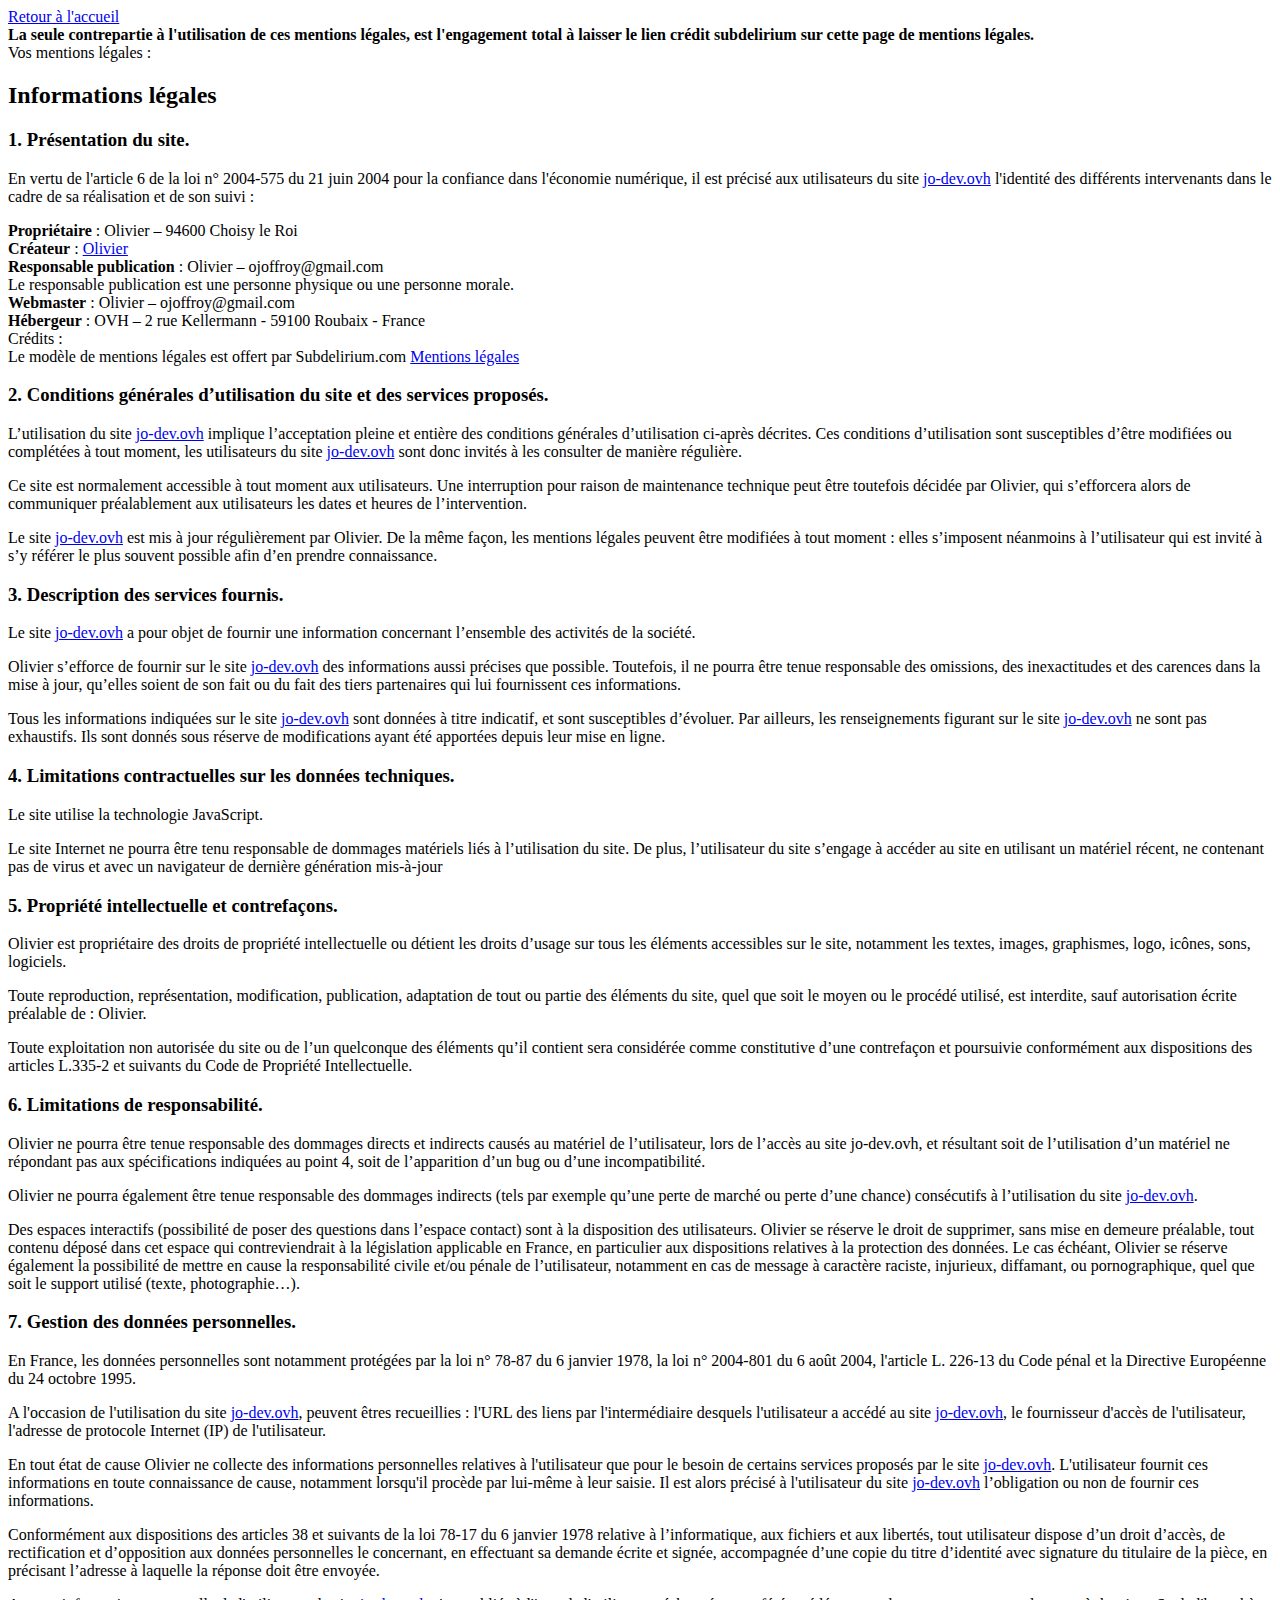
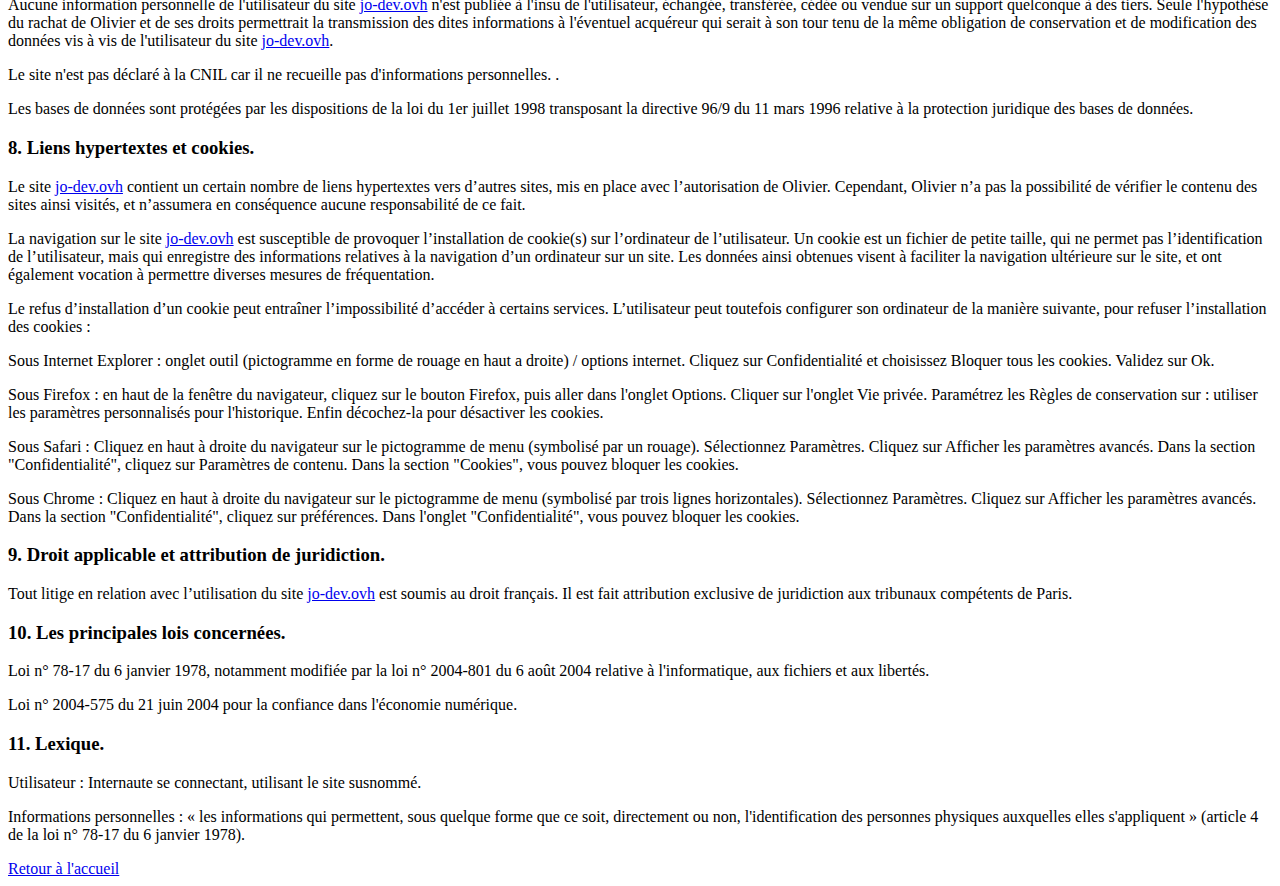
<file: mentions.html>
﻿<!doctype html>
<html lang="fr-FR">
	<head>
		<meta charset="utf-8">
		<title>Site1</title>
	
	<!-- Global site tag (gtag.js) - Google Analytics -->
	<script async src="https://www.googletagmanager.com/gtag/js?id=UA-133280110-2"></script>
	<script>
		window.dataLayer = window.dataLayer || [];
		function gtag() { dataLayer.push(arguments); }
		gtag('js', new Date());

		gtag('config', 'UA-133280110-2');
	</script>
	<!-- Global site tag (gtag.js) - Google Analytics -->

</head>
	<body>
		<header>
		</header>
		<main>
			<a href="index.html">Retour à l'accueil</a><br>
			<strong>La seule contrepartie à l'utilisation de ces mentions légales, est l'engagement total à laisser le lien crédit subdelirium sur cette page de mentions légales.</strong><br />
Vos mentions légales :
<h2>Informations légales</h2>
<h3>1. Présentation du site.</h3>
<p>En vertu de l'article 6 de la loi n° 2004-575 du 21 juin 2004 pour la confiance dans l'économie numérique, il est précisé aux utilisateurs du site <a href="http://jo-dev.ovh/">jo-dev.ovh</a> l'identité des différents intervenants dans le cadre de sa réalisation et de son suivi :</p>
<p><strong>Propriétaire</strong> : Olivier – 94600 Choisy le Roi<br />
<strong>Créateur</strong>  : <a href="http://jo-dev.ovh/">Olivier</a><br />
<strong>Responsable publication</strong> : Olivier – ojoffroy@gmail.com<br />
Le responsable publication est une personne physique ou une personne morale.<br />
<strong>Webmaster</strong> : Olivier – ojoffroy@gmail.com<br />
<strong>Hébergeur</strong> : OVH – 2 rue Kellermann - 59100 Roubaix - France<br />
Crédits : <br />
Le modèle de mentions légales est offert par Subdelirium.com <a target="_blank" href="https://www.subdelirium.com/generateur-de-mentions-legales/">Mentions légales</a></p>

<h3>2. Conditions générales d’utilisation du site et des services proposés.</h3>
<p>L’utilisation du site <a href="http://jo-dev.ovh/">jo-dev.ovh</a> implique l’acceptation pleine et entière des conditions générales d’utilisation ci-après décrites. Ces conditions d’utilisation sont susceptibles d’être modifiées ou complétées à tout moment, les utilisateurs du site <a href="http://jo-dev.ovh/">jo-dev.ovh</a> sont donc invités à les consulter de manière régulière.</p>
<p>Ce site est normalement accessible à tout moment aux utilisateurs. Une interruption pour raison de maintenance technique peut être toutefois décidée par Olivier, qui s’efforcera alors de communiquer préalablement aux utilisateurs les dates et heures de l’intervention.</p>
<p>Le site <a href="http://jo-dev.ovh/">jo-dev.ovh</a> est mis à jour régulièrement par Olivier. De la même façon, les mentions légales peuvent être modifiées à tout moment : elles s’imposent néanmoins à l’utilisateur qui est invité à s’y référer le plus souvent possible afin d’en prendre connaissance.</p>
<h3>3. Description des services fournis.</h3>
<p>Le site <a href="http://jo-dev.ovh/">jo-dev.ovh</a> a pour objet de fournir une information concernant l’ensemble des activités de la société.</p>
<p>Olivier s’efforce de fournir sur le site <a href="http://jo-dev.ovh/">jo-dev.ovh</a> des informations aussi précises que possible. Toutefois, il ne pourra être tenue responsable des omissions, des inexactitudes et des carences dans la mise à jour, qu’elles soient de son fait ou du fait des tiers partenaires qui lui fournissent ces informations.</p>
<p>Tous les informations indiquées sur le site <a href="http://jo-dev.ovh/">jo-dev.ovh</a> sont données à titre indicatif, et sont susceptibles d’évoluer. Par ailleurs, les renseignements figurant sur le site <a href="http://jo-dev.ovh/">jo-dev.ovh</a> ne sont pas exhaustifs. Ils sont donnés sous réserve de modifications ayant été apportées depuis leur mise en ligne.</p>
<h3>4. Limitations contractuelles sur les données techniques.</h3>
<p>Le site utilise la technologie JavaScript.</p>
<p>Le site Internet ne pourra être tenu responsable de dommages matériels liés à l’utilisation du site. De plus, l’utilisateur du site s’engage à accéder au site en utilisant un matériel récent, ne contenant pas de virus et avec un navigateur de dernière génération mis-à-jour</p>
<h3>5. Propriété intellectuelle et contrefaçons.</h3>
<p>Olivier est propriétaire des droits de propriété intellectuelle ou détient les droits d’usage sur tous les éléments accessibles sur le site, notamment les textes, images, graphismes, logo, icônes, sons, logiciels.</p>
<p>Toute reproduction, représentation, modification, publication, adaptation de tout ou partie des éléments du site, quel que soit le moyen ou le procédé utilisé, est interdite, sauf autorisation écrite préalable de : Olivier.</p>
<p>Toute exploitation non autorisée du site ou de l’un quelconque des éléments qu’il contient sera considérée comme constitutive d’une contrefaçon et poursuivie conformément aux dispositions des articles L.335-2 et suivants du Code de Propriété Intellectuelle.</p>
<h3>6. Limitations de responsabilité.</h3>
<p>Olivier ne pourra être tenue responsable des dommages directs et indirects causés au matériel de l’utilisateur, lors de l’accès au site jo-dev.ovh, et résultant soit de l’utilisation d’un matériel ne répondant pas aux spécifications indiquées au point 4, soit de l’apparition d’un bug ou d’une incompatibilité.</p>
<p>Olivier ne pourra également être tenue responsable des dommages indirects (tels par exemple qu’une perte de marché ou perte d’une chance) consécutifs à l’utilisation du site <a href="http://jo-dev.ovh/">jo-dev.ovh</a>.</p>
<p>Des espaces interactifs (possibilité de poser des questions dans l’espace contact) sont à la disposition des utilisateurs. Olivier se réserve le droit de supprimer, sans mise en demeure préalable, tout contenu déposé dans cet espace qui contreviendrait à la législation applicable en France, en particulier aux dispositions relatives à la protection des données. Le cas échéant, Olivier se réserve également la possibilité de mettre en cause la responsabilité civile et/ou pénale de l’utilisateur, notamment en cas de message à caractère raciste, injurieux, diffamant, ou pornographique, quel que soit le support utilisé (texte, photographie…).</p>
<h3>7. Gestion des données personnelles.</h3>
<p>En France, les données personnelles sont notamment protégées par la loi n° 78-87 du 6 janvier 1978, la loi n° 2004-801 du 6 août 2004, l'article L. 226-13 du Code pénal et la Directive Européenne du 24 octobre 1995.</p>
<p>A l'occasion de l'utilisation du site <a href="http://jo-dev.ovh/">jo-dev.ovh</a>, peuvent êtres recueillies : l'URL des liens par l'intermédiaire desquels l'utilisateur a accédé au site <a href="http://jo-dev.ovh/">jo-dev.ovh</a>, le fournisseur d'accès de l'utilisateur, l'adresse de protocole Internet (IP) de l'utilisateur.</p>
<p> En tout état de cause Olivier ne collecte des informations personnelles relatives à l'utilisateur que pour le besoin de certains services proposés par le site <a href="http://jo-dev.ovh/">jo-dev.ovh</a>. L'utilisateur fournit ces informations en toute connaissance de cause, notamment lorsqu'il procède par lui-même à leur saisie. Il est alors précisé à l'utilisateur du site <a href="http://jo-dev.ovh/">jo-dev.ovh</a> l’obligation ou non de fournir ces informations.</p>
<p>Conformément aux dispositions des articles 38 et suivants de la loi 78-17 du 6 janvier 1978 relative à l’informatique, aux fichiers et aux libertés, tout utilisateur dispose d’un droit d’accès, de rectification et d’opposition aux données personnelles le concernant, en effectuant sa demande écrite et signée, accompagnée d’une copie du titre d’identité avec signature du titulaire de la pièce, en précisant l’adresse à laquelle la réponse doit être envoyée.</p>
<p>Aucune information personnelle de l'utilisateur du site <a href="http://jo-dev.ovh/">jo-dev.ovh</a> n'est publiée à l'insu de l'utilisateur, échangée, transférée, cédée ou vendue sur un support quelconque à des tiers. Seule l'hypothèse du rachat de Olivier et de ses droits permettrait la transmission des dites informations à l'éventuel acquéreur qui serait à son tour tenu de la même obligation de conservation et de modification des données vis à vis de l'utilisateur du site <a href="http://jo-dev.ovh/">jo-dev.ovh</a>.</p>
<p>Le site n'est pas déclaré à la CNIL car il ne recueille pas d'informations personnelles. .</p>
<p>Les bases de données sont protégées par les dispositions de la loi du 1er juillet 1998 transposant la directive 96/9 du 11 mars 1996 relative à la protection juridique des bases de données.</p>
<h3>8. Liens hypertextes et cookies.</h3>
<p>Le site <a href="http://jo-dev.ovh/">jo-dev.ovh</a> contient un certain nombre de liens hypertextes vers d’autres sites, mis en place avec l’autorisation de Olivier. Cependant, Olivier n’a pas la possibilité de vérifier le contenu des sites ainsi visités, et n’assumera en conséquence aucune responsabilité de ce fait.</p>
<p>La navigation sur le site <a href="http://jo-dev.ovh/">jo-dev.ovh</a> est susceptible de provoquer l’installation de cookie(s) sur l’ordinateur de l’utilisateur. Un cookie est un fichier de petite taille, qui ne permet pas l’identification de l’utilisateur, mais qui enregistre des informations relatives à la navigation d’un ordinateur sur un site. Les données ainsi obtenues visent à faciliter la navigation ultérieure sur le site, et ont également vocation à permettre diverses mesures de fréquentation.</p>
<p>Le refus d’installation d’un cookie peut entraîner l’impossibilité d’accéder à certains services. L’utilisateur peut toutefois configurer son ordinateur de la manière suivante, pour refuser l’installation des cookies :</p>
<p>Sous Internet Explorer : onglet outil (pictogramme en forme de rouage en haut a droite) / options internet. Cliquez sur Confidentialité et choisissez Bloquer tous les cookies. Validez sur Ok.</p>
<p>Sous Firefox : en haut de la fenêtre du navigateur, cliquez sur le bouton Firefox, puis aller dans l'onglet Options. Cliquer sur l'onglet Vie privée.
  Paramétrez les Règles de conservation sur :  utiliser les paramètres personnalisés pour l'historique. Enfin décochez-la pour  désactiver les cookies.</p>
<p>Sous Safari : Cliquez en haut à droite du navigateur sur le pictogramme de menu (symbolisé par un rouage). Sélectionnez Paramètres. Cliquez sur Afficher les paramètres avancés. Dans la section "Confidentialité", cliquez sur Paramètres de contenu. Dans la section "Cookies", vous pouvez bloquer les cookies.</p>
<p>Sous Chrome : Cliquez en haut à droite du navigateur sur le pictogramme de menu (symbolisé par trois lignes horizontales). Sélectionnez Paramètres. Cliquez sur Afficher les paramètres avancés. Dans la section "Confidentialité", cliquez sur préférences.  Dans l'onglet "Confidentialité", vous pouvez bloquer les cookies.</p>

<h3>9. Droit applicable et attribution de juridiction.</h3>
<p>Tout litige en relation avec l’utilisation du site <a href="http://jo-dev.ovh/">jo-dev.ovh</a> est soumis au droit français. Il est fait attribution exclusive de juridiction aux tribunaux compétents de Paris.</p>
<h3>10. Les principales lois concernées.</h3>
<p>Loi n° 78-17 du 6 janvier 1978, notamment modifiée par la loi n° 2004-801 du 6 août 2004 relative à l'informatique, aux fichiers et aux libertés.</p>
<p> Loi n° 2004-575 du 21 juin 2004 pour la confiance dans l'économie numérique.</p>
<h3>11. Lexique.</h3>
<p>Utilisateur : Internaute se connectant, utilisant le site susnommé.</p>
<p>Informations personnelles : « les informations qui permettent, sous quelque forme que ce soit, directement ou non, l'identification des personnes physiques auxquelles elles s'appliquent » (article 4 de la loi n° 78-17 du 6 janvier 1978).</p>
		</main>
		<footer>
			<a href="index.html">Retour à l'accueil</a>
		</footer>
	</body>
</html>
</file>
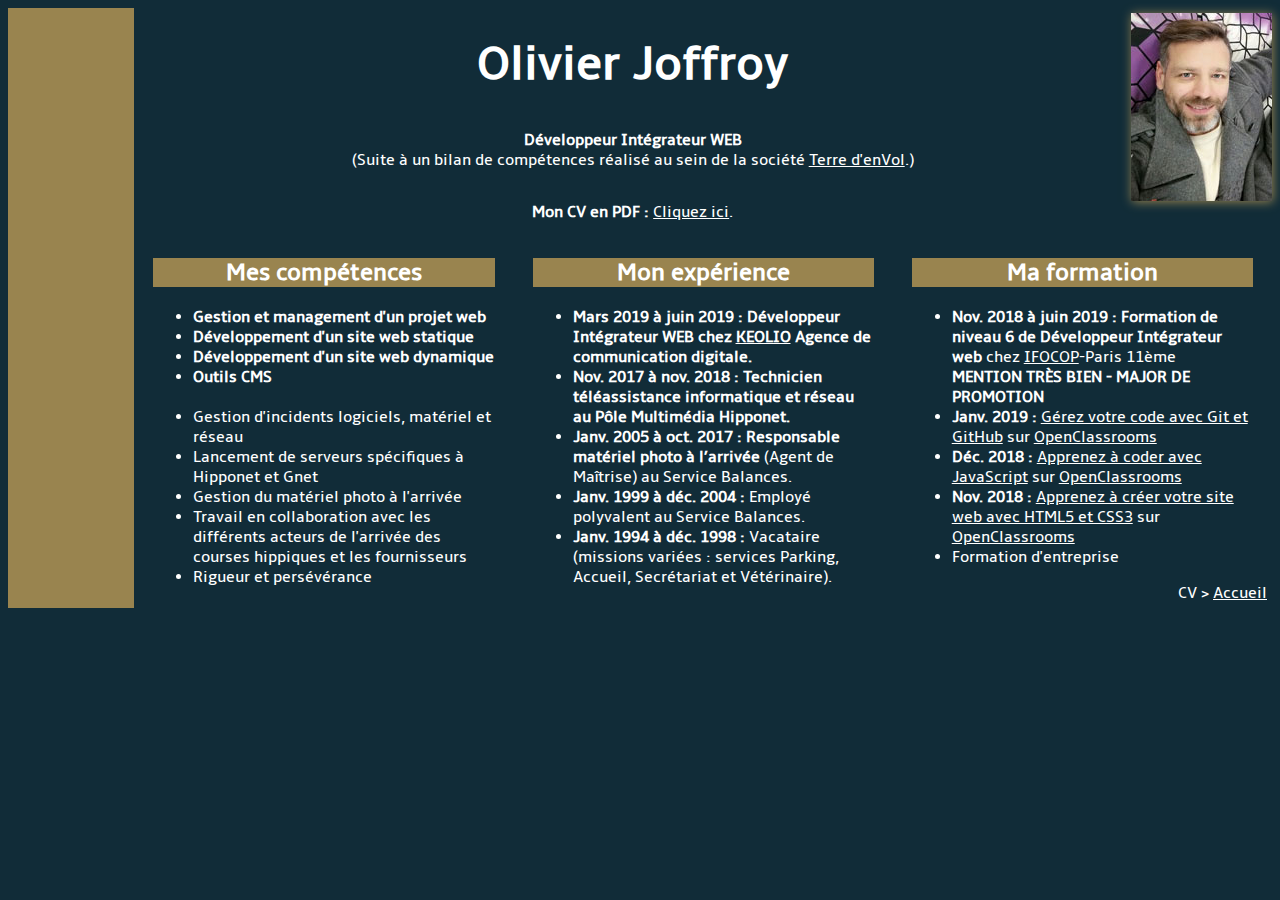
<file: cv/cv.html>
<!DOCTYPE html>
<html lang="fr">

<head>
	<meta charset="utf-8" />
	<title>Mon CV en ligne</title>
	<link rel="stylesheet" href="style.css" />
	<link rel="shortcut icon" href="favicon.ico">

	<!-- Fancy Box -->
	<link rel="stylesheet" href="dist/jquery.fancybox.min.css" />
	<!-- Fancy Box -->

	<!-- ScrollReveal -->
	<script src="dist/scrollreveal.js"></script>
	<!-- ScrollReveal -->

	<!-- Global site tag (gtag.js) - Google Analytics -->
	<script async src="https://www.googletagmanager.com/gtag/js?id=UA-133280110-2"></script>
	<script>
		window.dataLayer = window.dataLayer || [];
		function gtag() { dataLayer.push(arguments); }
		gtag('js', new Date());

		gtag('config', 'UA-133280110-2');
	</script>
	<!-- Global site tag (gtag.js) - Google Analytics -->

</head>

<body>
	<div id="bloc_page">
		<div id="liseret"></div>
		<div id="bloc">
			<header>
				<div id="presentation">
					<h1><strong>Olivier Joffroy</strong></h1>
					<p><strong>Développeur Intégrateur WEB</strong><br />(Suite à un bilan de compétences réalisé au
						sein de la société <a href="https://www.terredenvol.fr/" target="_blank">Terre d'enVol</a>.)</p>
					<p><strong>Mon CV en PDF : </strong><a href="pdf/CV Olivier Joffroy (T).pdf" data-fancybox>Cliquez
							ici</a>.</p>
				</div>
				<a id="photo" href="img/Moi.jpg" data-fancybox><img src="img/Moi_mini.jpg" alt="Olivier Joffroy"
						title="Cliquez pour agrandir" /></a>
			</header>
			<section>
				<div class="competences headline1 load-hidden">
					<h2>Mes compétences</h2>
					<ul>
						<li><strong>Gestion et management d'un projet web</strong></li>
						<li><strong>Développement d'un site web statique</strong></li>
						<li><strong>Développement d'un site web dynamique</strong></li>
						<li><strong>Outils CMS</strong></li><br>
						<li>Gestion d'incidents logiciels, matériel et réseau</li>
						<li>Lancement de serveurs spécifiques à Hipponet et Gnet</li>
						<li>Gestion du matériel photo à l'arrivée</li>
						<li>Travail en collaboration avec les différents acteurs de l'arrivée des courses hippiques et
							les fournisseurs</li>
						<li>Rigueur et persévérance</li>
					</ul>
				</div>
				<div class="experience headline2 load-hidden">
					<h2>Mon expérience</h2>
					<ul>
						<li><strong>Mars 2019 à juin 2019 : Développeur Intégrateur WEB chez <a
							href="https://www.keolio.com/"
							target="_blank">KEOLIO</a> Agence de communication digitale.</strong></li>
						<li><strong>Nov. 2017 à nov. 2018 : Technicien téléassistance informatique et réseau au Pôle
								Multimédia Hipponet.</strong></li>
						<li><strong>Janv. 2005 à oct. 2017 : Responsable matériel photo à l’arrivée</strong> (Agent de
							Maîtrise) au Service Balances.</li>
						<li><strong>Janv. 1999 à déc. 2004 :</strong> Employé polyvalent au Service Balances.</li>
						<li><strong>Janv. 1994 à déc. 1998 :</strong> Vacataire (missions variées : services Parking,
							Accueil, Secrétariat et Vétérinaire).</li>
					</ul>
				</div>
				<div class="formation headline3 load-hidden">
					<h2>Ma formation</h2>
					<ul>
						<li><strong>Nov. 2018 à juin 2019 : Formation de niveau 6 de Développeur Intégrateur web</strong>
							chez <a
								href="https://www.ifocop.fr/formations-metiers/web-digital/formation-developpeur-integrateur-web/"
								target="_blank">IFOCOP</a>-Paris 11ème<br><strong>MENTION TRÈS BIEN - MAJOR DE PROMOTION</strong></li>
						<li><strong>Janv. 2019 : </strong><a
								href="https://openclassrooms.com/fr/courses/2342361-gerez-votre-code-avec-git-et-github"
								target="_blank">Gérez votre code avec Git et GitHub</a> sur <a
								href="https://openclassrooms.com" target="_blank">OpenClassrooms</a></li>
						<li><strong>Déc. 2018 : </strong><a
								href="https://openclassrooms.com/fr/courses/2984401-apprenez-a-coder-avec-javascript"
								target="_blank">Apprenez à coder avec JavaScript</a> sur <a
								href="https://openclassrooms.com" target="_blank">OpenClassrooms</a></li>
						<li><strong>Nov. 2018 : </strong><a
								href="https://openclassrooms.com/fr/courses/1603881-apprenez-a-creer-votre-site-web-avec-html5-et-css3"
								target="_blank">Apprenez à créer votre site web avec HTML5 et CSS3</a> sur <a
								href="https://openclassrooms.com" target="_blank">OpenClassrooms</a></li>
						<li>Formation d'entreprise</li>
					</ul>
				</div>
			</section>
		</div>
	</div>
	<footer>CV > <a href="../index.html">Accueil</a></footer>

	<!-- Fancy Box -->
	<script src="dist/jquery-3.3.1.min.js"></script>
	<script src="dist/jquery.fancybox.min.js"></script>
	<!-- Fancy Box -->

	<!-- ScrollReveal -->
	<script>
		ScrollReveal().reveal('.headline1');
		ScrollReveal().reveal('.headline2', { delay: 400 });
		ScrollReveal().reveal('.headline3', { delay: 800 });
	</script>
	<!-- ScrollReveal -->

</body>
</html>
</file>
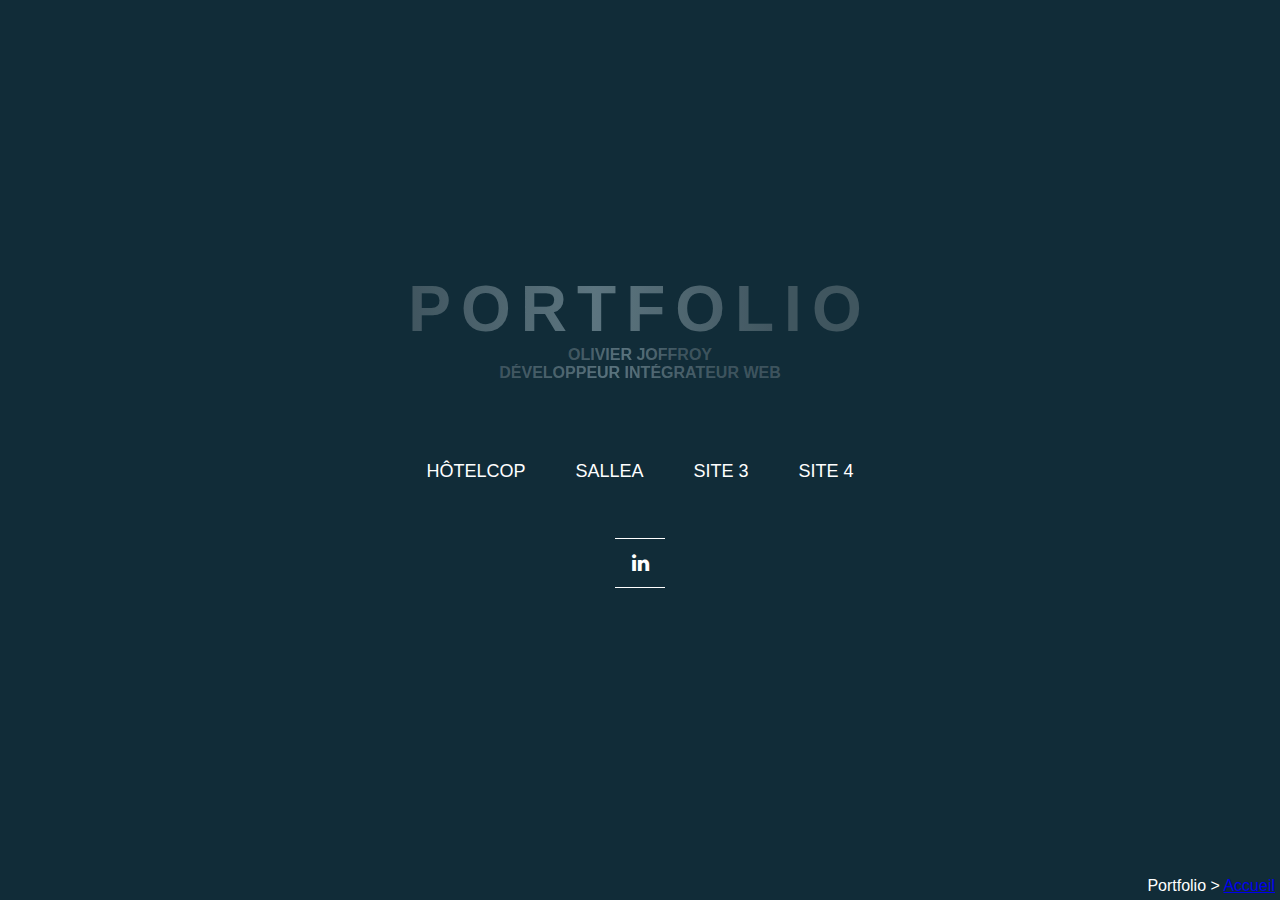
<file: portfolio/portfolio.html>
<!doctype html>
<html lang="fr-FR">
	<head>
		<meta charset="utf-8">
		<title>Portfolio</title>
		<meta name="description" content="jo-dev.ovh est un site vitrine de mon savoir faire en terme de développement web. Je vous propose mes services pour réaliser vos demandes.">
    <link rel="stylesheet" href="style.css" />
		<link href="https://stackpath.bootstrapcdn.com/font-awesome/4.7.0/css/font-awesome.min.css" rel="stylesheet">
    <link rel="shortcut icon" href="favicon.ico">
		<link rel="canonical" href="http://jo-dev.ovh/portfolio.html"/>
		<meta name="viewport" content="width=device-width, initial-scale=1"/>
	
	<!-- Global site tag (gtag.js) - Google Analytics -->
	<script async src="https://www.googletagmanager.com/gtag/js?id=UA-133280110-2"></script>
	<script>
		window.dataLayer = window.dataLayer || [];
		function gtag() { dataLayer.push(arguments); }
		gtag('js', new Date());

		gtag('config', 'UA-133280110-2');
	</script>
	<!-- Global site tag (gtag.js) - Google Analytics -->

</head>
	<body>
			<h1>Portfolio</h1>
			<h2>Olivier Joffroy</h2><h3>Développeur intégrateur web</h3>
			<div id="nav">
			<ul>
				<li><a href="../hotelcop" target="_blank" title="Site de démonstration Front">Hôtelcop</a></li>
				<li><a href="../sallea" target="_blank" title="Site de démonstration Back">Sallea</a></li>
				<li><a href="site3/#">Site 3</a></li>
				<li><a href="site4/#">Site 4</a></li>
			</ul>
		</div>
		<div id="lien">
			<ul>
				<li>
					<a href="https://www.linkedin.com/in/olivier-joffroy-b38200166/" target="_blank">
						<span></span>
						<span></span>
						<span></span>
						<span></span>
						<i class="fa fa-linkedin" aria-hidden="true"></i>
					</a>
				</li>
			</ul>
		</div>
		<footer>Portfolio > <a href="../index.html">Accueil</a></footer>		
	</body>
</html>
</file>
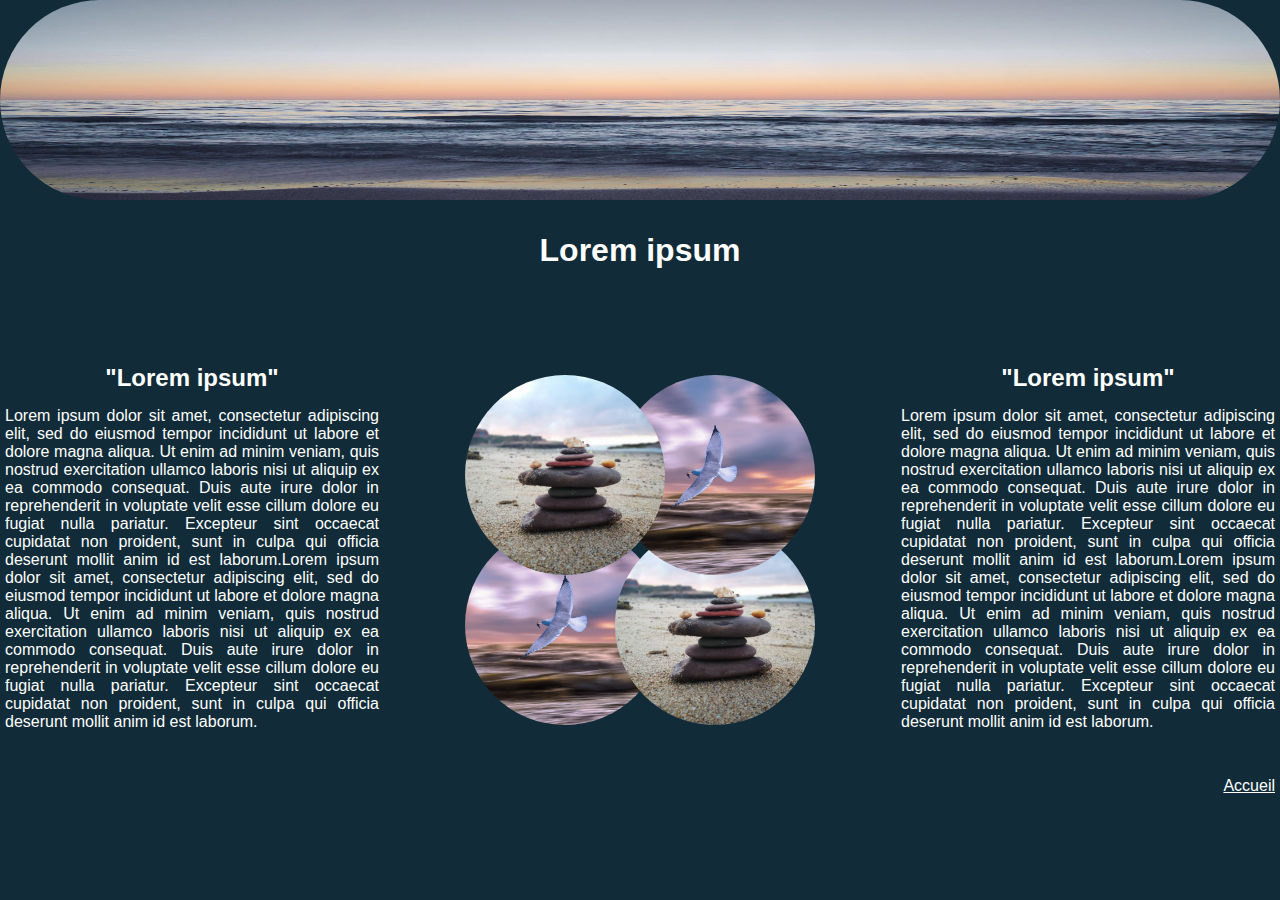
<file: site1/site1.html>
<!doctype html>
<html lang="fr-FR">
	<head>
		<meta charset="utf-8">
		<title>Site 1</title>
    <link rel="stylesheet" href="site1.css" />
    <link rel="shortcut icon" href="favicon.ico">
	
	<!-- Global site tag (gtag.js) - Google Analytics -->
	<script async src="https://www.googletagmanager.com/gtag/js?id=UA-133280110-2"></script>
	<script>
		window.dataLayer = window.dataLayer || [];
		function gtag() { dataLayer.push(arguments); }
		gtag('js', new Date());

		gtag('config', 'UA-133280110-2');
	</script>
	<!-- Global site tag (gtag.js) - Google Analytics -->

</head>
	<body>
		<header>
			<div id="bloc1">
				<h1>Lorem...</h1>
				<div id="demi1"><a class="haut" href="#"><img src="img/merciel_01.jpg" alt="ciel"></a></div>
			</div>
			<div id="bloc2">
				<h1>...Ipsum</h1>
				<div id="demi2"><a class="bas" href="#"><img src="img/merciel_02.jpg" alt="mer"></a></div>
			</div>
		</header>
		<main>
			<h1>Lorem ipsum</h1>
				<div id="conteneur">
					<aside class="cote">
						<h2>"Lorem ipsum"</h2>
						<p>Lorem ipsum dolor sit amet, consectetur adipiscing elit, sed do eiusmod tempor incididunt ut labore et dolore magna aliqua. Ut enim ad minim veniam, quis nostrud exercitation ullamco laboris nisi ut aliquip ex ea commodo consequat. Duis aute irure dolor in reprehenderit in voluptate velit esse cillum dolore eu fugiat nulla pariatur. Excepteur sint occaecat cupidatat non proident, sunt in culpa qui officia deserunt mollit anim id est laborum.Lorem ipsum dolor sit amet, consectetur adipiscing elit, sed do eiusmod tempor incididunt ut labore et dolore magna aliqua. Ut enim ad minim veniam, quis nostrud exercitation ullamco laboris nisi ut aliquip ex ea commodo consequat. Duis aute irure dolor in reprehenderit in voluptate velit esse cillum dolore eu fugiat nulla pariatur. Excepteur sint occaecat cupidatat non proident, sunt in culpa qui officia deserunt mollit anim id est laborum.</p>
					</aside>
					<div id="bloc3">
						<a class="img1" href="#"><img src="img/galet.jpg" alt="galet">3</a>
						<a class="img2" href="#"><img src="img/galet.jpg" alt="galet">1</a>
						<a class="img3" href="#"><img src="img/mouette.jpg" alt="mouette">4</a>
						<a class="img4" href="#"><img src="img/mouette.jpg" alt="mouette">2</a>
					</div>
					<aside class="cote">
						<h2>"Lorem ipsum"</h2>
						<p>Lorem ipsum dolor sit amet, consectetur adipiscing elit, sed do eiusmod tempor incididunt ut labore et dolore magna aliqua. Ut enim ad minim veniam, quis nostrud exercitation ullamco laboris nisi ut aliquip ex ea commodo consequat. Duis aute irure dolor in reprehenderit in voluptate velit esse cillum dolore eu fugiat nulla pariatur. Excepteur sint occaecat cupidatat non proident, sunt in culpa qui officia deserunt mollit anim id est laborum.Lorem ipsum dolor sit amet, consectetur adipiscing elit, sed do eiusmod tempor incididunt ut labore et dolore magna aliqua. Ut enim ad minim veniam, quis nostrud exercitation ullamco laboris nisi ut aliquip ex ea commodo consequat. Duis aute irure dolor in reprehenderit in voluptate velit esse cillum dolore eu fugiat nulla pariatur. Excepteur sint occaecat cupidatat non proident, sunt in culpa qui officia deserunt mollit anim id est laborum.</p>
					</aside>
				</div>		
		</main>
		<footer><a href="../index.html">Accueil</a></footer>
	</body>
</html>
</file>
<file: cv/style.css>
@font-face{font-family:'ambleregular';src:url("fonts/Amble-Regular-webfont.eot");src:url("fonts/Amble-Regular-webfont.eot?#iefix") format("embedded-opentype"),url("fonts/Amble-Regular-webfont.woff") format("woff"),url("fonts/Amble-Regular-webfont.ttf") format("truetype"),url("fonts/Amble-Regular-webfont.svg#ambleregular") format("svg");font-weight:normal;font-style:normal}body{font-family:'ambleregular', Impact, "Arial Black", Arial, Verdana, sans-serif;background:#112c38;color:#fff;position:relative}header{display:-webkit-box;display:-ms-flexbox;display:flex;-webkit-box-pack:justify;-ms-flex-pack:justify;justify-content:space-between}#presentation{display:-webkit-box;display:-ms-flexbox;display:flex;-webkit-box-orient:vertical;-webkit-box-direction:normal;-ms-flex-direction:column;flex-direction:column;-webkit-box-flex:1;-ms-flex:1;flex:1;-webkit-box-pack:center;-ms-flex-pack:center;justify-content:center;-webkit-box-align:center;-ms-flex-align:center;align-items:center}header #photo{display:block}#bloc_page{display:-webkit-box;display:-ms-flexbox;display:flex}h1,p{text-align:center}h1 strong{font-size:1.5em;width:100%}h2{color:#fff;background:#99844F;text-align:center}img{-webkit-box-shadow:1px 1px 10px #99844F;box-shadow:1px 1px 10px #99844F}section{display:-webkit-box;display:-ms-flexbox;display:flex;-ms-flex-pack:distribute;justify-content:space-around}strong{font-weight:bold}.experience,.competences,.formation{width:30%}#liseret{background:#99844F;width:10%;height:600px}#bloc{display:-webkit-box;display:-ms-flexbox;display:flex;-webkit-box-orient:vertical;-webkit-box-direction:normal;-ms-flex-direction:column;flex-direction:column;width:90%;margin:auto}a{color:#fff}a:hover{color:#99844F}a:visited{color:#aaa}footer{position:absolute;bottom:5px;right:5px}footer a{color:#fff}footer a:hover{color:#99844F}footer a:visited{color:#aaa}html.sr .load-hidden{visibility:hidden}@media all and (max-width: 1024px){#liseret{display:none}section{-webkit-box-orient:vertical;-webkit-box-direction:normal;-ms-flex-direction:column;flex-direction:column;text-align:justify;width:100%}.experience{width:100%}.competences{width:100%}.formation{width:100%}}
/*# sourceMappingURL=style.css.map */
</file>
<file: portfolio/style.css>
body{background:#112c38;margin:0;padding:0;display:-webkit-box;display:-ms-flexbox;display:flex;-webkit-box-orient:vertical;-webkit-box-direction:normal;-ms-flex-direction:column;flex-direction:column;height:100vh;-webkit-box-pack:start;-ms-flex-pack:start;justify-content:start;font-family:sans-serif}h1,h2,h3{margin:0 auto;padding:0;color:#fff;text-transform:uppercase;font-size:2em;letter-spacing:6px;overflow:hidden;background:-webkit-gradient(linear, left top, right top, from(#112c38), color-stop(#345360), to(#112c38));background:linear-gradient(90deg, #112c38, #345360, #112c38);background-repeat:no-repeat;background-size:80%;-webkit-animation:animate 3s linear infinite;animation:animate 3s linear infinite;-webkit-background-clip:text;-webkit-text-fill-color:rgba(255,255,255,0.2)}h2,h3{margin:0 auto;font-size:1em;letter-spacing:normal}h3{margin-bottom:5%}@-webkit-keyframes animate{0%{background-position:-500%}100%{background-position:500%}}@keyframes animate{0%{background-position:-500%}100%{background-position:500%}}div#nav{margin:0;padding:0;display:-webkit-box;display:-ms-flexbox;display:flex;-webkit-box-pack:center;-ms-flex-pack:center;justify-content:center;-webkit-box-align:center;-ms-flex-align:center;align-items:center}div#nav ul{padding:0;margin:0;display:-webkit-box;display:-ms-flexbox;display:flex;-webkit-box-orient:vertical;-webkit-box-direction:normal;-ms-flex-direction:column;flex-direction:column}div#nav ul li{list-style:none;margin:0 20px;-webkit-transition:.5s;transition:.5s}div#nav ul li a{display:block;position:relative;text-decoration:none;padding:5px;color:#fff;text-transform:uppercase;background:#99844F;font-size:1.5em;margin:10px auto}div#lien ul{margin:0;padding:0}div#lien ul li{list-style:none}div#lien ul li a{display:block;position:relative;width:60px;height:60px;line-height:60px;font-size:1.5em;text-align:center;text-decoration:none;color:#fff;margin:40px auto;border:1px solid #fff}footer{color:#fff;position:absolute;bottom:5px;right:5px}footer a:hover{color:#99844F}footer a:visited{color:#aaa}@media (min-width: 1024px){body{display:-webkit-box;display:-ms-flexbox;display:flex;-webkit-box-orient:vertical;-webkit-box-direction:normal;-ms-flex-direction:column;flex-direction:column;-webkit-box-pack:center;-ms-flex-pack:center;justify-content:center}h1{font-size:4em;letter-spacing:10px}div#nav ul{display:-webkit-box;display:-ms-flexbox;display:flex;-webkit-box-orient:horizontal;-webkit-box-direction:normal;-ms-flex-direction:row;flex-direction:row}div#nav ul li a{font-size:18px;-webkit-transition:.5s;transition:.5s;background:#112c38}div#nav ul:hover li a{-webkit-transform:scale(1.5);transform:scale(1.5);opacity:.2;-webkit-filter:blur(5px);filter:blur(5px)}div#nav ul li a:hover{-webkit-transform:scale(2);transform:scale(2);opacity:1;-webkit-filter:blur(0);filter:blur(0)}div#nav ul li a:before{content:'';position:absolute;top:0;left:0;width:100%;height:100%;background:#99844F;-webkit-transition:-webkit-transform .5s;transition:-webkit-transform .5s;transition:transform .5s;transition:transform .5s, -webkit-transform .5s;-webkit-transform-origin:right;transform-origin:right;-webkit-transform:scaleX(0);transform:scaleX(0);z-index:-1}div#nav ul li a:hover:before{-webkit-transition:-webkit-transform .5s;transition:-webkit-transform .5s;transition:transform .5s;transition:transform .5s, -webkit-transform .5s;-webkit-transform-origin:left;transform-origin:left;-webkit-transform:scaleX(1);transform:scaleX(1);z-index:-1}div#lien ul li a{display:block;position:relative;width:50px;height:50px;line-height:50px;font-size:20px;text-align:center;text-decoration:none;color:#fff;margin:40px auto;border:1px solid #112c38;-webkit-transition:.5s;transition:.5s}div#lien ul li a span{position:absolute;-webkit-transition:-webkit-transform .5s;transition:-webkit-transform .5s;transition:transform .5s;transition:transform .5s, -webkit-transform .5s}div#lien ul li a span:nth-child(1),div#lien ul li a span:nth-child(3){width:100%;height:1px;background:#fff}div#lien ul li a span:nth-child(1){top:0;left:0;-webkit-transform-origin:right;transform-origin:right}div#lien ul li a:hover span:nth-child(1){-webkit-transform:scaleX(0);transform:scaleX(0);-webkit-transform-origin:left;transform-origin:left;-webkit-transition:-webkit-transform .5s;transition:-webkit-transform .5s;transition:transform .5s;transition:transform .5s, -webkit-transform .5s}div#lien ul li a span:nth-child(3){bottom:0;left:0;-webkit-transform-origin:left;transform-origin:left}div#lien ul li a:hover span:nth-child(3){-webkit-transform:scaleX(0);transform:scaleX(0);-webkit-transform-origin:right;transform-origin:right;-webkit-transition:-webkit-transform .5s;transition:-webkit-transform .5s;transition:transform .5s;transition:transform .5s, -webkit-transform .5s}div#lien ul li a span:nth-child(2),div#lien ul li a span:nth-child(4){width:1px;height:100%;background:#fff}div#lien ul li a span:nth-child(2){top:0;left:0;-webkit-transform:scaleY(0);transform:scaleY(0);-webkit-transform-origin:bottom;transform-origin:bottom}div#lien ul li a:hover span:nth-child(2){-webkit-transform:scaleY(1);transform:scaleY(1);-webkit-transform-origin:top;transform-origin:top;-webkit-transition:-webkit-transform .5s;transition:-webkit-transform .5s;transition:transform .5s;transition:transform .5s, -webkit-transform .5s}div#lien ul li a span:nth-child(4){top:0;right:0;-webkit-transform:scaleY(0);transform:scaleY(0);-webkit-transform-origin:top;transform-origin:top}div#lien ul li a:hover span:nth-child(4){-webkit-transform:scaleY(1);transform:scaleY(1);-webkit-transform-origin:bottom;transform-origin:bottom;-webkit-transition:-webkit-transform .5s;transition:-webkit-transform .5s;transition:transform .5s;transition:transform .5s, -webkit-transform .5s}}
/*# sourceMappingURL=style.css.map */
</file>
<file: site1/site1.css>
*{-webkit-box-sizing:border-box;box-sizing:border-box;font-family:sans-serif}body{margin:0;background:#112c38;position:relative}div#bloc1,div#bloc2{height:100px;position:relative;text-align:center}h1{line-height:100px}p,h1,h2{margin:0;color:#fff}div#bloc1 img{display:block;width:100%;height:100%}div#bloc2 img{display:block;width:100%;height:100%}div#bloc1 a,div#bloc2 a{display:block;width:100%;height:100%}div#demi1,div#demi2{margin:0 auto;width:100%;height:100px;overflow:hidden;-webkit-transition:1s;transition:1s}div#demi1{border-radius:300px 300px 0 0;position:absolute;top:0}div#demi2{border-radius:0 0 300px 300px;position:absolute;top:0}div#demi1:hover{opacity:.5}div#demi2:hover{opacity:.1}#conteneur{display:-webkit-box;display:-ms-flexbox;display:flex;-webkit-box-pack:justify;-ms-flex-pack:justify;justify-content:space-between}aside.cote{width:100%;display:-webkit-box;display:-ms-flexbox;display:flex;-webkit-box-orient:vertical;-webkit-box-direction:normal;-ms-flex-direction:column;flex-direction:column;-webkit-box-pack:center;-ms-flex-pack:center;justify-content:center;-webkit-box-align:center;-ms-flex-align:center;align-items:center}aside.cote h2{margin-bottom:10px}#conteneur p{width:100%;margin:0;padding:5px;text-align:justify}#bloc3{width:500px;height:500px;margin:0;position:relative}#bloc3 a{display:block;width:40%;height:40%;margin:5%;border-radius:50%;overflow:hidden;-webkit-transition:.5s;transition:.5s}#bloc3 a img{display:block;width:100%;height:100%}.img1{position:absolute;bottom:50px;right:50px;z-index:2;text-align:center}.img2{position:absolute;top:50px;left:50px;z-index:4;text-align:center}.img3{position:absolute;bottom:50px;left:50px;z-index:1;text-align:center}.img4{position:absolute;top:50px;right:50px;z-index:3;text-align:center}div#bloc3 a:hover{z-index:5;-webkit-box-shadow:2px 2px 10px #99844F;box-shadow:2px 2px 10px #99844F}main h1{margin:0;text-align:center}footer{position:absolute;bottom:5px;right:5px}footer a{color:#fff}footer a:hover{color:#99844F}footer a:visited{color:#aaa}#conteneur{-webkit-box-orient:vertical;-webkit-box-direction:normal;-ms-flex-direction:column;flex-direction:column;-webkit-box-align:center;-ms-flex-align:center;align-items:center}@media (min-width: 1024px){#conteneur{-webkit-box-orient:horizontal;-webkit-box-direction:normal;-ms-flex-direction:row;flex-direction:row}aside.cote{width:30%}}
/*# sourceMappingURL=site1.css.map */
</file>
